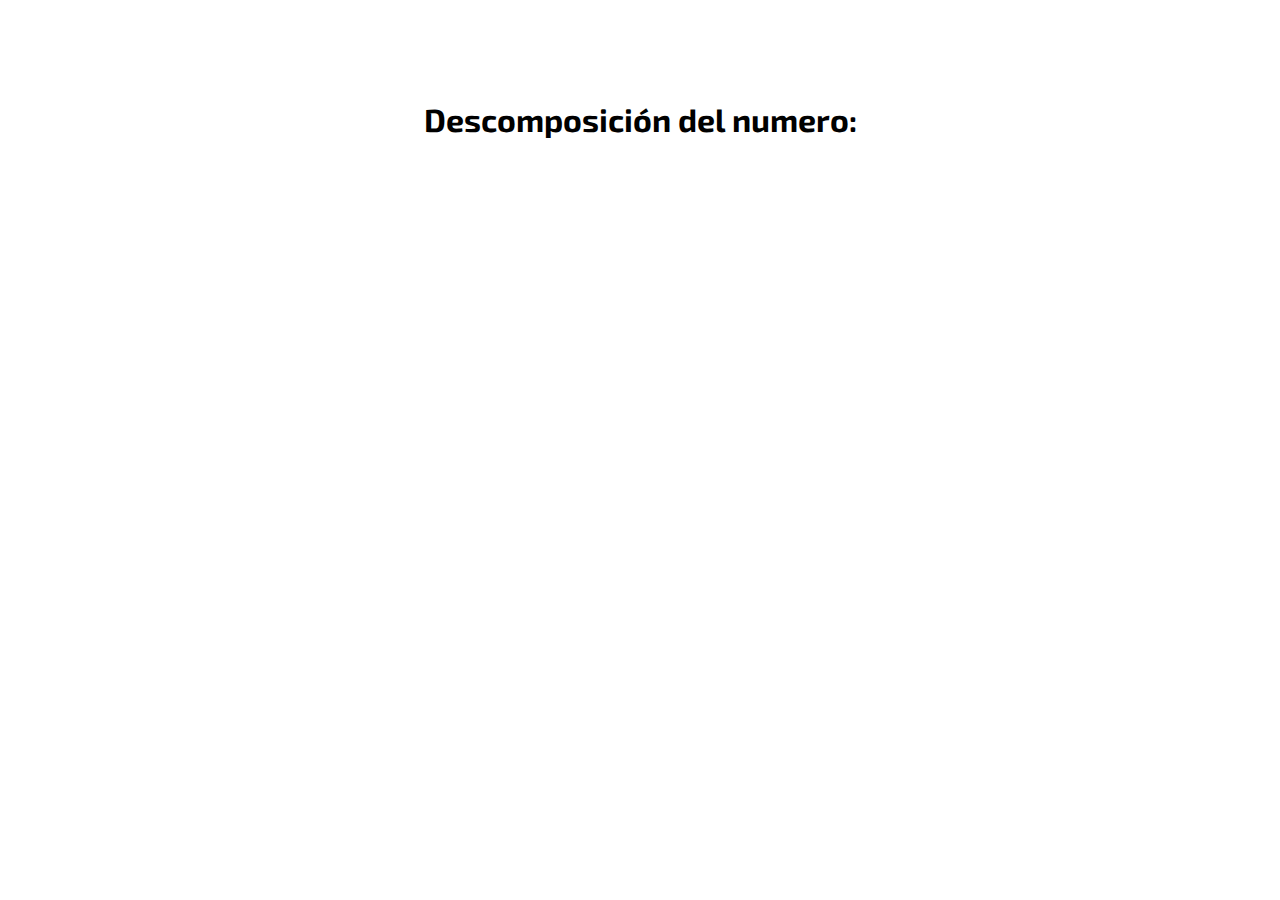
<file: Complementarios/complementario1/index.html>
<!DOCTYPE html>
<html lang="en">
<head>
    <meta charset="UTF-8">
    <meta name="viewport" content="width=device-width, initial-scale=1.0">
    <link href="https://fonts.googleapis.com/css2?family=Exo+2:wght@300&display=swap" rel="stylesheet">
    <link rel="stylesheet" href="index.css">
    <title>Inicio</title>
</head>
<body>
   <h1> Descomposición del numero:</h1>
<p id="NumeroPrincipal"></p>
<p id="Longuitud"></p>
<p id="Pares"></p>
<p id="Impares"></p>
<p id="SumaPares"></p>
<p id="SumaImpares"></p>

<p id="SumaTotal"></p>
<p id="CifraMayor"></p>
<p id="CifraMenor"></p>


   <script src="index.js"></script>

</body>
</html>
</file>
<file: Complementarios/complementario1/index.css>
*{
    margin: 0;
    padding: 0;
 font-family: 'Exo 2', sans-serif;;
}
h1{
    text-align: center;
    margin-top: 100px;
}
#NumeroPrincipal{
    font-size: 40px;
 margin-top: 20px;
    text-align: center;
}
#Longuitud{
    text-align: center;
    margin-top: 20px;
    font-size: 20px;
}
#Impares, #Pares,#SumaPares, #SumaImpares, #SumaTotal{
    text-align: center;
    margin-top: 20px;
    font-size: 20px;
}
</file>
